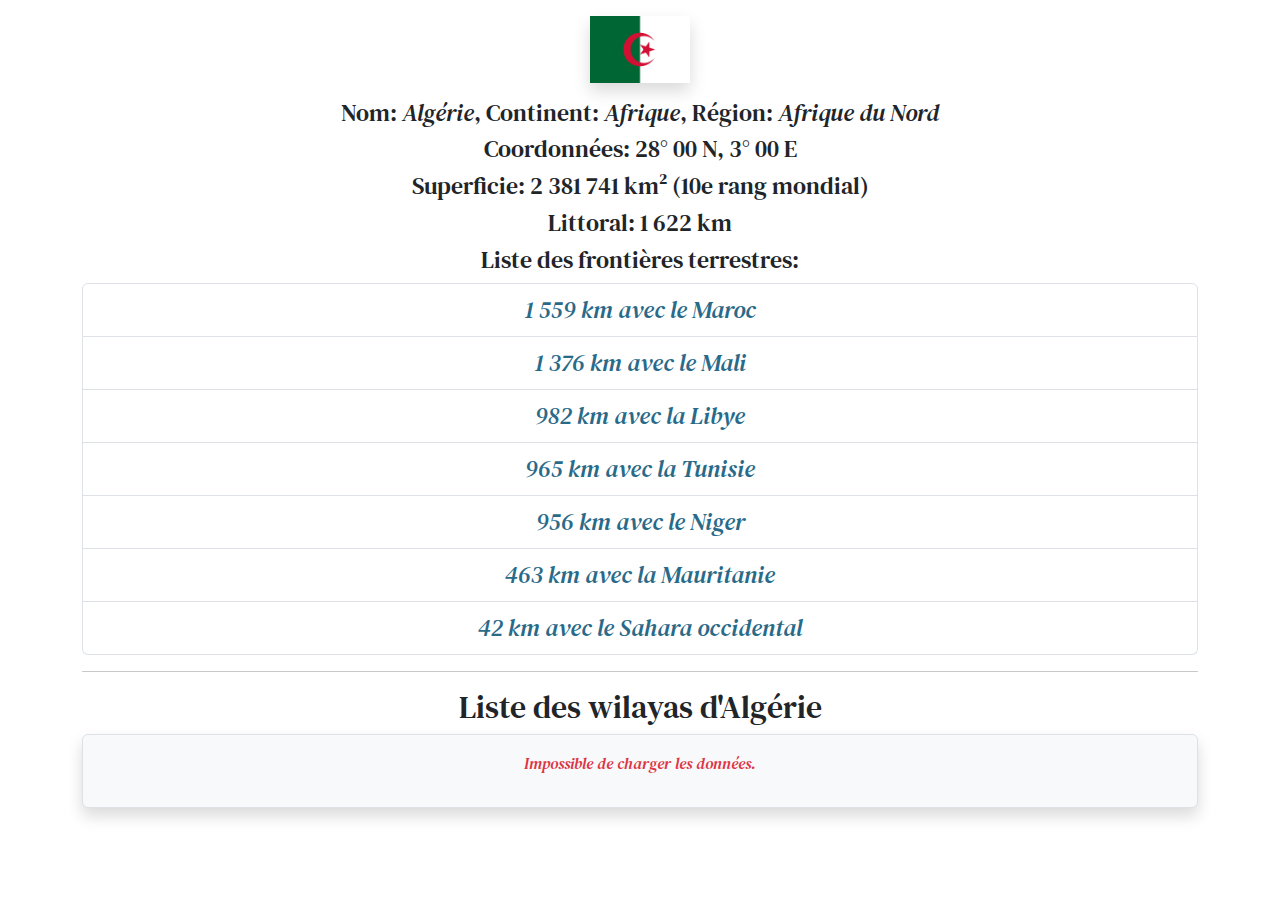
<file: index.html>
<!DOCTYPE html>
<html lang="fr">

<head>
    <meta charset="utf-8">
    <meta name="viewport" content="width=device-width, initial-scale=1">
    <title>Liste des wilayas</title>

    <!-- BOOTSTRAP CSS -->
    <link href="https://cdn.jsdelivr.net/npm/bootstrap@5.3.0-alpha1/dist/css/bootstrap.min.css" rel="stylesheet">

    <link rel="preconnect" href="https://fonts.googleapis.com">
    <link rel="preconnect" href="https://fonts.gstatic.com" crossorigin>
    <link href="https://fonts.googleapis.com/css2?family=Almarai:wght@300;400;700;800&family=DM+Serif+Text:ital@0;1&family=Pinyon+Script&display=swap" rel="stylesheet">

    <!-- CSS  -->
    <link rel="stylesheet" href="style.css">

</head>

<body class="dm-serif-text-regular">

    <div class="container mt-3">
        <div class="text-center">
            <img src="dz.png" alt="Drapeau de l'Algérie" id="logo" class="mb-3 shadow">
            <h4>Nom: <span class="dm-serif-text-regular-italic">Algérie</span>, Continent: <span class="dm-serif-text-regular-italic">Afrique</span>, Région: <span class="dm-serif-text-regular-italic">Afrique du Nord</span></h4>

            <h4>Coordonnées: 28° 00 N, 3° 00 E</h4>
            <h4>Superficie: 2 381 741 km² (10e rang mondial)</h4>
            <h4>Littoral: 1 622 km</h4>
            <h4>Liste des frontières terrestres:</h4>
            <ul class="list-group dm-serif-text-regular-italic fs-4">
                <li class="list-group-item blue">1 559 km avec le Maroc</li>
                <li class="list-group-item blue">1 376 km avec le Mali</li>
                <li class="list-group-item blue">982 km avec la Libye</li>
                <li class="list-group-item blue">965 km avec la Tunisie</li>
                <li class="list-group-item blue">956 km avec le Niger</li>
                <li class="list-group-item blue">463 km avec la Mauritanie</li>
                <li class="list-group-item blue">42 km avec le Sahara occidental</li>
            </ul>
            <hr>
            <h2>Liste des wilayas d'Algérie</h2>
            <!-- <h2 class="almarai-bold">قائمة ولايات الجزائر</h2> -->
        </div>

        <div class="container shadow p-3 mb-5 bg-body-tertiary rounded border dm-serif-text-regular-italic" id="mydata">
            <p class="text-center text-muted">Chargement des données...</p>
        </div>
    </div>

    <script>
        // const apiUrl = "http://localhost/PHP-JAVASCRIPT-58WILAYA-API/data.php?username=alpa&key=12345";
        const apiUrl = "http://localhost/MES_PROJETS_PHP/PHP-JAVASCRIPT-58WILAYA-API/data.php?username=alpa&key=12345";

        fetch(apiUrl)
            .then(response => response.json())
            .then(data => {
                if (data.message) {
                    document.getElementById("mydata").innerHTML = `<p class='text-danger text-center'>${data.message}</p>`;
                } else {
                    appendData(data);
                }
            })
            .catch(err => {
                console.error('Erreur :', err);
                document.getElementById("mydata").innerHTML = "<p class='text-danger text-center'>Impossible de charger les données.</p>";
            });

        function appendData(data) {
            let mainContainer = document.getElementById("mydata");
            mainContainer.innerHTML = ""; // Nettoyer avant d'afficher

            data.forEach(wilaya => {
                let row = document.createElement("div");
                row.classList.add("row", "align-items-center", "mb-3");

                let textCol = document.createElement("div");
                textCol.classList.add("col-md-6");
                textCol.innerHTML = `<h4><span class="fw-bold">${wilaya.Code}</span> - ${wilaya.Nom}</h4>`;

                let imgCol = document.createElement("div");
                imgCol.classList.add("col-md-6", "text-end");

                let img = document.createElement("img");
                img.classList.add("img-fluid", "border", "rounded");
                img.src = wilaya.Image;
                img.alt = wilaya.Nom;

                imgCol.appendChild(img);
                row.appendChild(textCol);
                row.appendChild(imgCol);

                mainContainer.appendChild(row);
            });
        }
    </script>

    <!-- BOOTSTRAP SCRIPT -->
    <script src="https://cdn.jsdelivr.net/npm/bootstrap@5.3.0-alpha1/dist/js/bootstrap.bundle.min.js"></script>
</body>

</html>
</file>
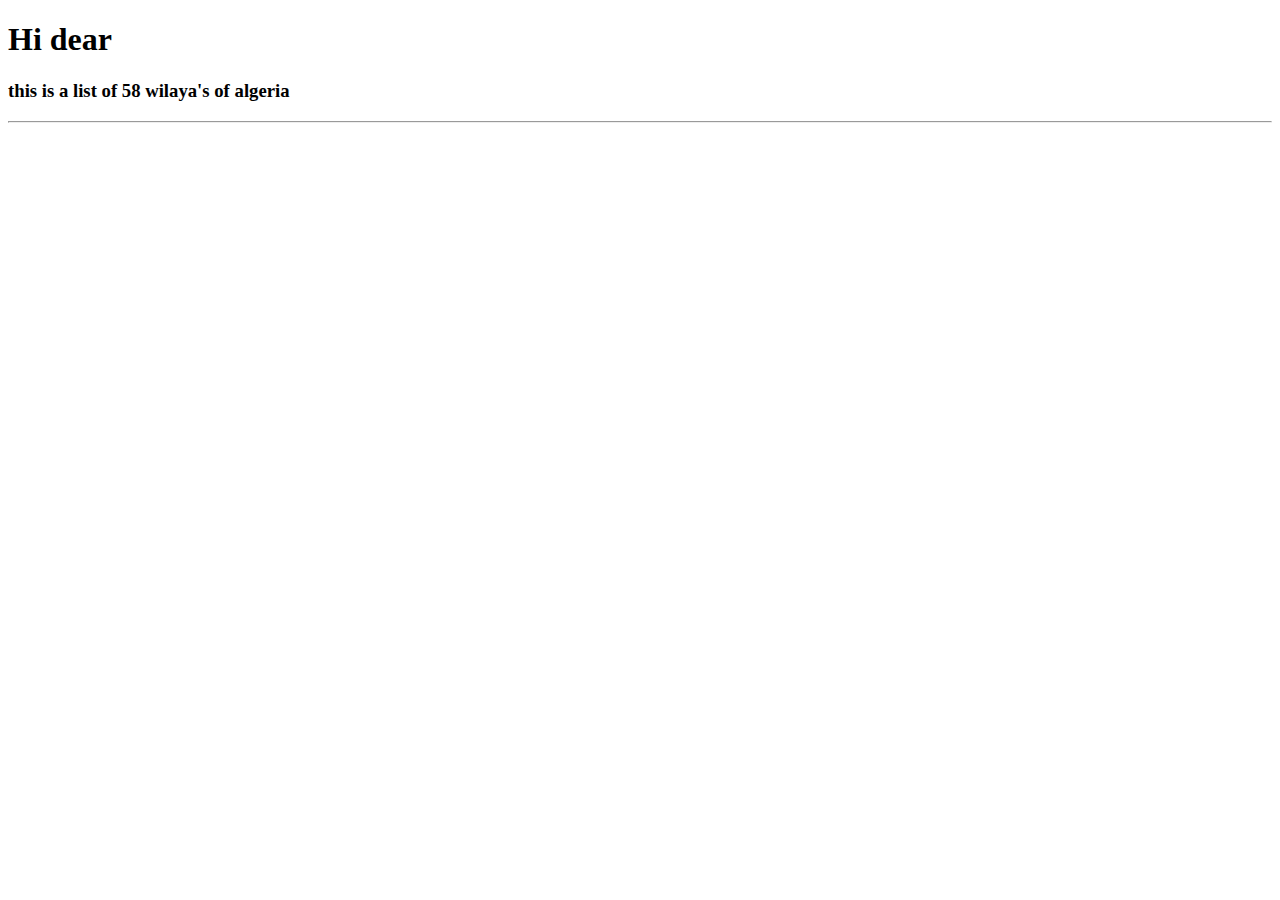
<file: teste.html>
<!DOCTYPE html>
<html>
<head>
	<meta charset="utf-8">
	<meta name="viewport" content="width=device-width, initial-scale=1">
	<title>List des wilayas</title>
</head>
<body>
<h1>Hi dear</h1>
<h3>this is a list of 58 wilaya's of algeria</h3>
<hr>

<div id="mydata" style="text-align: center;"></div>


<script type="text/javascript">
	
fetch("https://alpaccinodz.github.io/PHP-JAVASCRIPT-58WILAYA-API/index.php?username=alpa&key=12345")
            .then(function (response) {               
            	return response.json();
            })
            .then(function (data) {
                appendData(data);
                console.log(data);
            })
            .catch(function (err) {
                console.log('error: ' + err);
            });
        function appendData(data) {
            var mainContainer = document.getElementById("mydata");
            for (var i = 0; i < data.length; i++) {
                var div = document.createElement("div");
                div.innerHTML = '<h3>' + data[i].Nom + ' === ' + data[i].Code + '</h3>';
                mainContainer.appendChild(div);
            }
        }

</script>

</body>
</html>
</file>
<file: style.css>
/* -----------------------------FONTS-------------------------- */
.pinyon-script-regular {
    font-family: "Pinyon Script", cursive;
    font-weight: 400;
    font-style: normal;
}
.dm-serif-text-regular {
    font-family: "DM Serif Text", serif;
    font-weight: 400;
    font-style: normal;
}

.dm-serif-text-regular-italic {
    font-family: "DM Serif Text", serif;
    font-weight: 400;
    font-style: italic;
}
.almarai-light {
    font-family: "Almarai", sans-serif;
    font-weight: 300;
    font-style: normal;
  }
  
  .almarai-regular {
    font-family: "Almarai", sans-serif;
    font-weight: 400;
    font-style: normal;
  }
  
  .almarai-bold {
    font-family: "Almarai", sans-serif;
    font-weight: 700;
    font-style: normal;
  }
  
  .almarai-extrabold {
    font-family: "Almarai", sans-serif;
    font-weight: 800;
    font-style: normal;
  }
  
/* -----------------------------FONTS-------------------------- */
    
.mapage{
    background-color: Lavender;
    height: 100%;
    padding-bottom:100px;
}

#head{
    text-align: center;
    padding: 50px;
}

#logo{
    width: 100px;
}

#mydata{
    background-color:white;
}

#code{
    color: DarkGreen;
}

#nom{
    color: FireBrick; 
}

.picture{
    width: 100px;
    transition: width 2s;
}

.picture:hover{
    width: 300px;
}

.row{
    padding: 10px;
}

.blue {
    color: rgb(42, 106, 137) !important;
}
</file>
